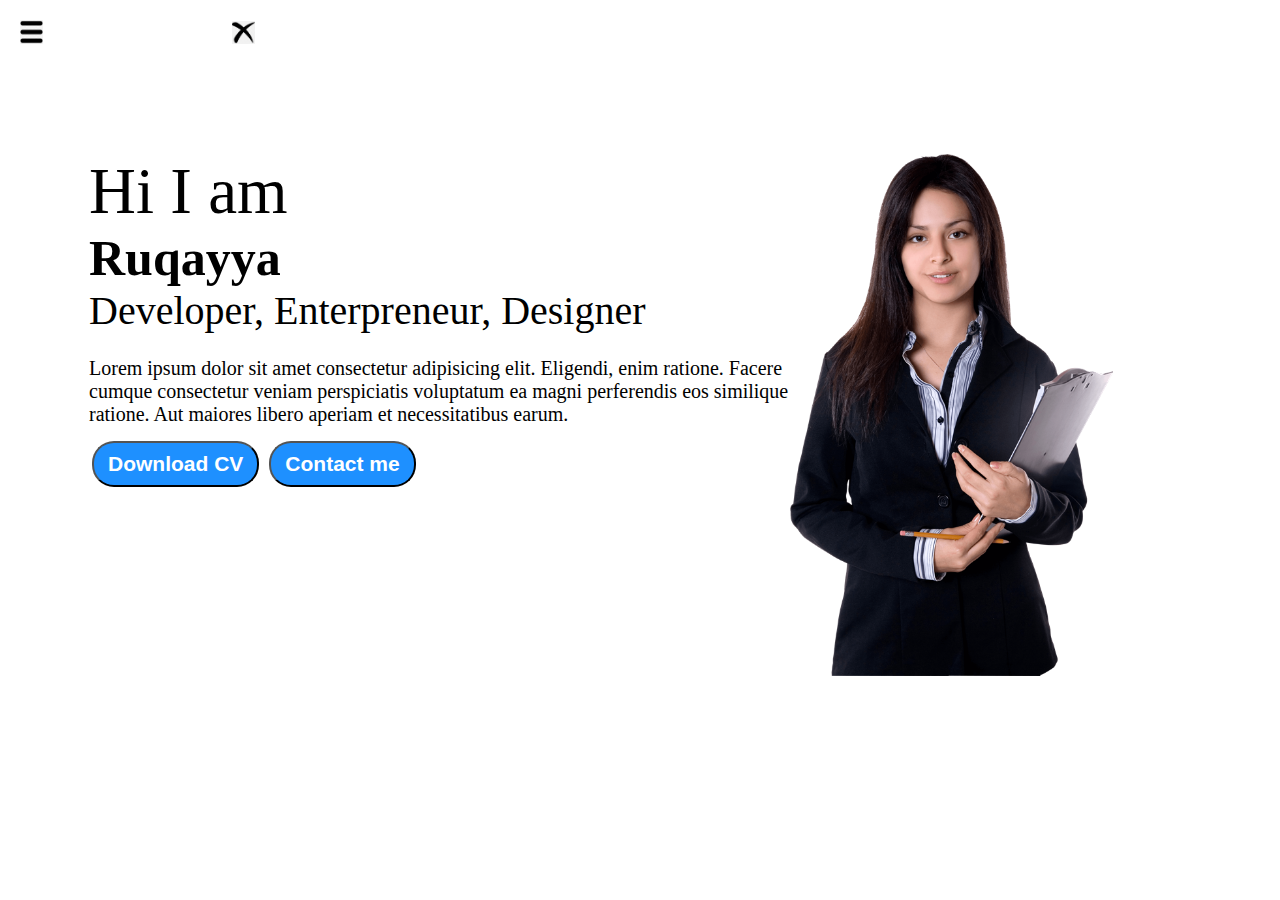
<file: index.html>
<!DOCTYPE html>
<html lang="en">

<head>
    <meta charset="UTF-8">
    <meta http-equiv="X-UA-Compatible" content="IE=edge">
    <meta name="viewport" content="width=device-widt\ h, initial-scale=1.0">
    <title>Ruqayya - Web Developer , programmer , Designer</title>
    <link rel="stylesheet" href="style.css">
</head>

<body>
    <div class="container">
        <div class="sidebar sidebarGo">

            <nav>
                <ul>
                    <li><a href ="/">Home</a></li>
                    <li><a rel="intro" href="intro.html" target="blank">My Intro</a></li>
                    <li><a rel="services" href ="services.html" target="_blank">Services</a></li>
                    <li><a rel="blog" href ="blog.html" target="_blank">Blog</a></li>
                    <li><a rel="contact" href ="contact.html" target="_blank ">contact me</a></li>
                </ul>
            </nav>
        </div>
        <div class="hamburger">
            <img class="ham" src="ham.png" alt="" width="23">
            <img class="cross" src="cross.png.png" alt="" width="23">
        </div>
        <div class="main">
            <div class="infoContainer">
                <div class="devInfo">
                    <div class="hello">Hi I am </div>
                    <div class="name">Ruqayya</div>
                    <div class="about">Developer, Enterpreneur, Designer</div>
                    <div class="moreAbout">Lorem ipsum dolor sit amet consectetur adipisicing elit. Eligendi, enim
                        ratione. Facere cumque consectetur veniam perspiciatis voluptatum ea magni perferendis eos
                        similique ratione. Aut maiores libero aperiam et necessitatibus earum.</div>
                    <div class="buttons">
                       <a rel="cv" href="cv.txt" target="-blank"> 
                        <button class="btn">Download CV</button></a> 
                       <a rel="contact" href="contact.html">
                        <button class="btn">Contact me</button></a>
                    </div>
                </div>
                <div class="devPic">
                    <img src="dev.PNG" alt="Ruqayya">
                </div>
            </div>

        </div>
    </div>
    <script src="script.js"></script>
</body>
 

</html>
</file>
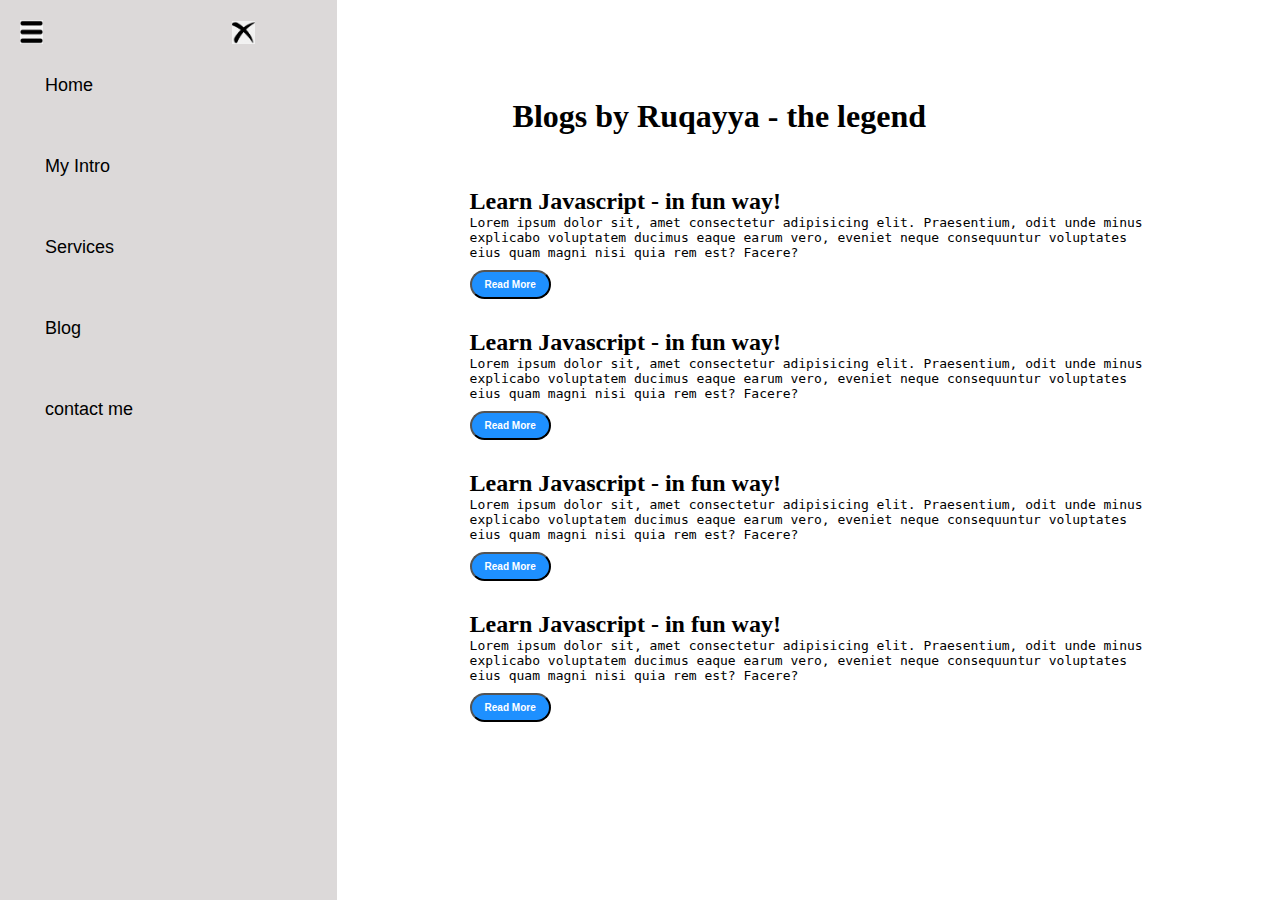
<file: blog.html>
<!DOCTYPE html>
<html lang="en">

<head>
    <meta charset="UTF-8">
    <meta http-equiv="X-UA-Compatible" content="IE=edge">
    <meta name="viewport" content="width=device-widt\ h, initial-scale=1.0">
    <title>Ruqayya - Web Developer , programmer , Designer</title>
    <link rel="stylesheet" href="style.css">
</head>

<body>
    <div class="container">
        <div class="sidebar">

            <nav>
                <ul>
                    <li><a href="/">Home</a></li>
                    <li><a href="/intro.html">My Intro</a></li>
                    <li><a href="/services.html">Services</a></li>
                    <li><a href="/blog.html">Blog</a></li>
                    <li><a href="/contact.html">contact me</a></li>
                </ul>
            </nav>
        </div>
        <div class="main">
            <div class="hamburger">
                <img class="ham" src="ham.png" alt="" width="23">
                <img class="cross" src="cross.png.png" alt="" width="23">
            </div>
            <div class="blogContainer">
                <h1>Blogs by Ruqayya - the legend</h1>
                <div class="blogItem">
                    <h2>Learn Javascript - in fun way!</h2>
                    <p>Lorem ipsum dolor sit, amet consectetur adipisicing elit. Praesentium, odit unde minus explicabo
                        voluptatem ducimus eaque earum vero, eveniet neque consequuntur voluptates eius quam magni nisi
                        quia rem est? Facere?</p>
                        <button class="btn btn-sm">Read More</button>
                </div>
                <div class="blogItem">
                    <h2>Learn Javascript - in fun way!</h2>
                    <p>Lorem ipsum dolor sit, amet consectetur adipisicing elit. Praesentium, odit unde minus explicabo
                        voluptatem ducimus eaque earum vero, eveniet neque consequuntur voluptates eius quam magni nisi
                        quia rem est? Facere?</p>
                         <button class="btn btn-sm">Read More</button>
                </div>
                <div class="blogItem">
                    <h2>Learn Javascript - in fun way!</h2>
                    <p>Lorem ipsum dolor sit, amet consectetur adipisicing elit. Praesentium, odit unde minus explicabo
                        voluptatem ducimus eaque earum vero, eveniet neque consequuntur voluptates eius quam magni nisi
                        quia rem est? Facere?</p>
                         <button class="btn btn-sm">Read More</button>
                </div>
                <div class="blogItem">
                    <h2>Learn Javascript - in fun way!</h2>
                    <p>Lorem ipsum dolor sit, amet consectetur adipisicing elit. Praesentium, odit unde minus explicabo
                        voluptatem ducimus eaque earum vero, eveniet neque consequuntur voluptates eius quam magni nisi
                        quia rem est? Facere?</p>
                         <button class="btn btn-sm">Read More</button>
                </div>

            </div>

        </div>
    </div>
    <script src="script.js"></script>
</body>

</html>
</file>
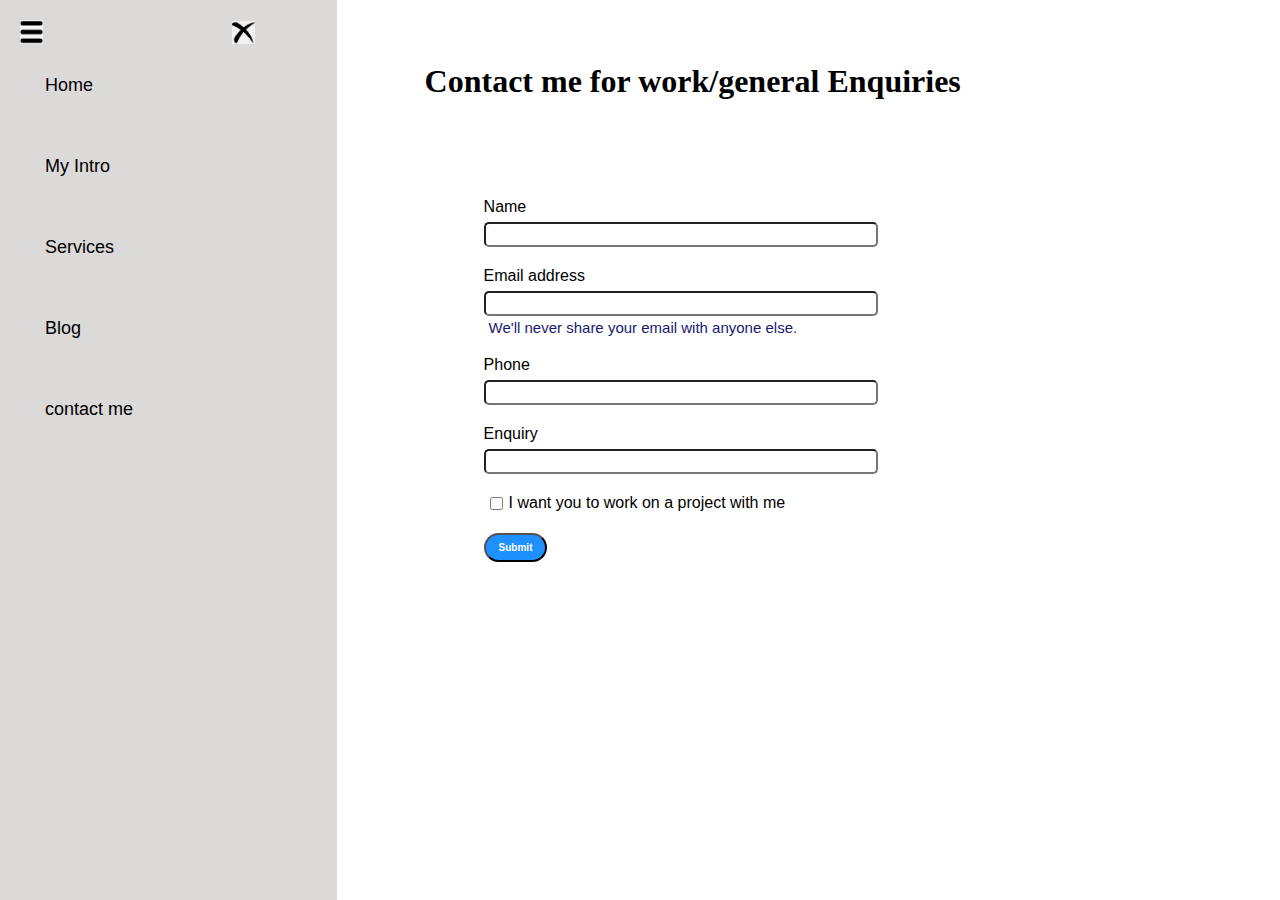
<file: contact.html>
<!DOCTYPE html>
<html lang="en">

<head>
    <meta charset="UTF-8">
    <meta http-equiv="X-UA-Compatible" content="IE=edge">
    <meta name="viewport" content="width=device-widt\ h, initial-scale=1.0">
    <title>Ruqayya - Web Developer , programmer , Designer</title>
    <link rel="stylesheet" href="style.css">
</head>

<body>
    <div class="container">
        <div class="sidebar">

            <nav>
                <ul>
                    <li><a href ="/">Home</a></li>
                    <li><a href ="/intro.html">My Intro</a></li>
                    <li><a href ="/services.html">Services</a></li>
                    <li><a href ="/blog.html">Blog</a></li>
                    <li><a href ="/contact.html">contact me</a></li>
                </ul>
            </nav>
        </div>
        <div class="main">
            <div class="hamburger">
                <img class="ham" src="ham.png" alt="" width="23">
                <img class="cross" src="cross.png.png" alt="" width="23">
            </div>
            <h1>Contact me for work/general Enquiries</h1>
            <div class="contactform">
                <form>
                    <div class="mb-3">
                      <label for="clientname" class="form-label">Name</label>
                      <input type="email" class="form-control" id="clientname" aria-describedby="emailHelp">
                      
                    </div>
                    <div class="mb-3">
                        <label for="clientemail1" class="form-label">Email address</label>
                        <input type="email" class="form-control" id="clientemail1" aria-describedby="emailHelp">
                        <div id="emailHelp" class="form-text">We'll never share your email with anyone else.</div>
                      </div>
                    <div class="mb-3">
                      <label for="clientphone" class="form-label">Phone</label>
                      <input type="phone" class="form-control" id="clientphone">
                    </div>
                    <div class="mb-3">
                        <label for="clientemail" class="form-label">Enquiry</label>
                        <input type="name" class="form-control" id="clientemail">
                      </div>
                    <div class="mb-3" id="form-check">
                      <input type="checkbox" class="form-check-input" id="is client">
                      <label class="form-check-label" for="exampleCheck1">I want you to work on a project with me</label>
                    </div>
                    <button type="submit" class="btn btn-sm">Submit</button>
                  </form>
            </div>

        </div>
    </div>
    <script src="script.js"></script>
</body>

</html>
</file>
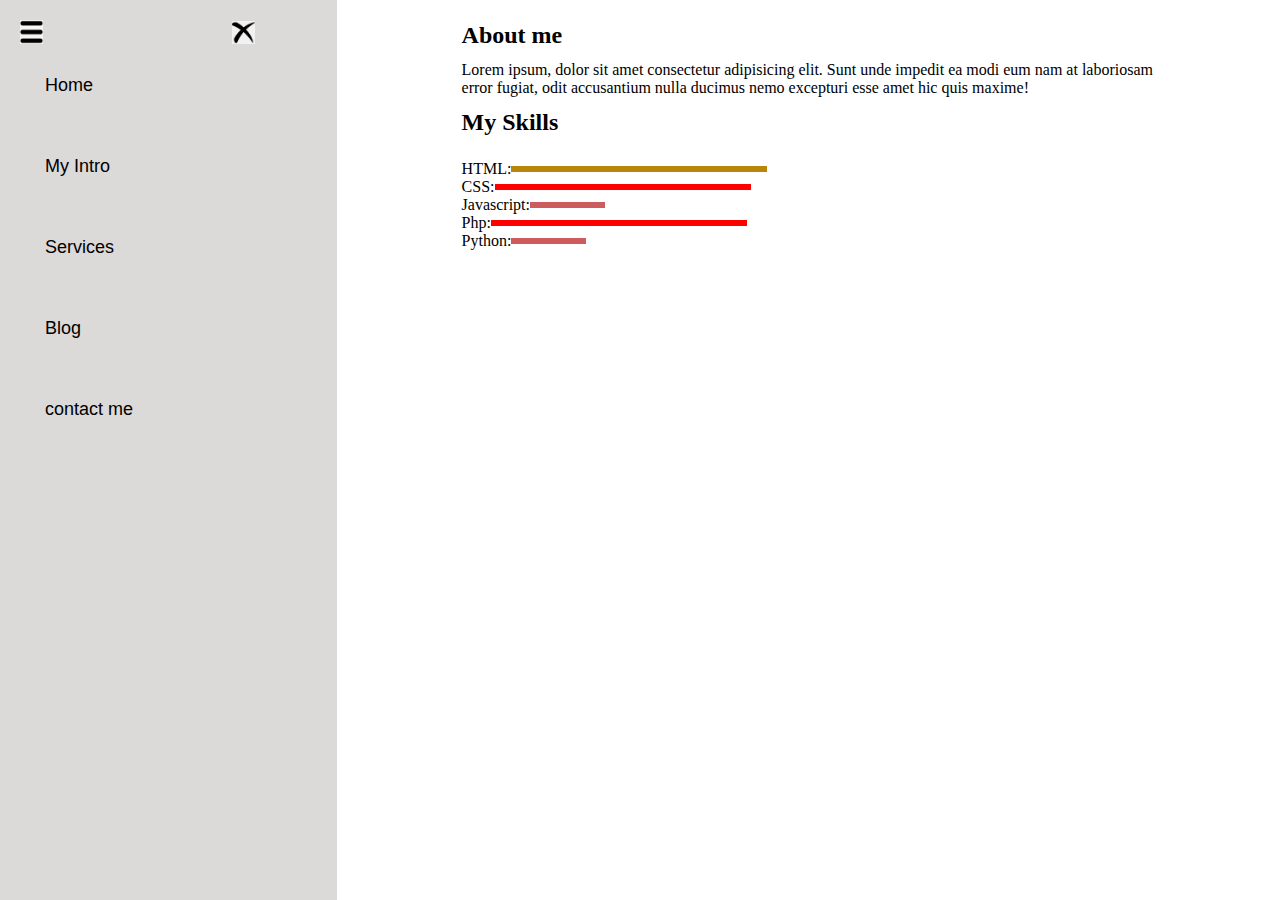
<file: intro.html>
<!DOCTYPE html>
<html lang="en">

<head>
    <meta charset="UTF-8">
    <meta http-equiv="X-UA-Compatible" content="IE=edge">
    <meta name="viewport" content="width=device-widt\ h, initial-scale=1.0">
    <title>Ruqayya - Web Developer , programmer , Designer</title>
    <link rel="stylesheet" href="style.css">
</head>

<body>
    <div class="container">
        <div class="sidebar">

            <nav>
                <ul>
                    <li><a href="/">Home</a></li>
                    <li><a href="/intro.html">My Intro</a></li>
                    <li><a href="/services.html">Services</a></li>
                    <li><a href="/blog.html">Blog</a></li>
                    <li><a href="/contact.html">contact me</a></li>
                </ul>
            </nav>
        </div>
        <div class="main">
            <div class="hamburger">
                <img class="ham" src="ham.png" alt="" width="23">
                <img class="cross" src="cross.png.png" alt="" width="23">
            </div>
            <div class="intro">
                    <h2>About me</h2>
                    <p>Lorem ipsum, dolor sit amet consectetur adipisicing elit. Sunt unde impedit ea modi eum nam at
                        laboriosam error fugiat, odit accusantium nulla ducimus nemo excepturi esse amet hic quis
                        maxime!</p>
                    <h2>My Skills</h2>
                    <div class="skillContainer">
                      <div class="skillItem"> HTML:  <div class="skill hundred"></div></div>
                      <div class="skillItem"> CSS:  <div class="skill"></div></div>
                      <div class="skillItem"> Javascript:  <div class="skill t5"></div></div>
                      <div class="skillItem"> Php:  <div class="skill"></div></div>
                      <div class="skillItem"> Python:  <div class="skill t5"></div></div>
            </div>

        </div>
    </div>
    <script src="script.js"></script>
</body>

</html>
</file>
<file: style.css>
* {
    margin: 0;
    padding: 0;
}

.sidebar {
    background-color: rgb(220, 217, 217);
    width: 434px;
    font-family: 'Fira Sans', sans-serif;
    height: 100vh;
    transition: transform 0.3s ease-in;
    /* position: absolute; */

}

.sidebar nav {
    padding: 45px;
}

.sidebar nav li {
    list-style: none;
    font-size: 18px;
    padding: 30px 0;
}

.sidebar nav li a {
    text-decoration: none;
    color: black;
}

.main {
    /* background-color: chocolate; */
    width: 90vw;
    padding: 10px 25px;
}

.container {
    display: flex;
}

.infoContainer {
    /* background-color: hotpink; */
    height: 58vh;
    width: 80vw;
    margin: 144px auto;
    display: flex;
    justify-content: space-around;

}


.devInfo {
    display: flex;
    flex-direction: column;
}

.hello {
    font-size: 65px;
}

.name {
    font-size: 50px;
    font-weight: bold;
}

.about {
    font-size: 40px;
}

.btn {
    margin: 15px 3px;
    padding: 9px 14px;
    border-radius: 22px;
    background-color: dodgerblue;
    font-weight: bold;
    font-size: 21px;
    color: white;
    cursor: pointer;

}

.btn-sm {
    font-size: 10px;
    padding: 7px 13px;
    margin: 10px 0;
}

.btn:hover {
    background-color: white;
    color: dodgerblue;
}

.devPic img {
    height: 58vh;


}

.moreAbout {
    font-size: 20px;
    margin-top: 23px;
}

.contactform {
    font-family: 'Segoe UI', Tahoma, Geneva, Verdana, sans-serif;
    padding-top: 144px;
    padding: 0 34px;
   
}

.contactform h1 {
    font-family: 'Segoe UI', Tahoma, Geneva, Verdana, sans-serif;
    text-align: center;
}

.contactform div {
    padding: 10px 0;
    display: flex;
    flex-direction: column;
}

.contactform form div input {

    width: 30vw;
    border-radius: 5px;
    margin: 6px 0 0 0;
    padding: 3px;
}

#emailHelp {
    font-size: 15px;
    color: midnightblue;
    margin: 0 5px;
    padding: 3px 0 0 0;
}

#form-check {
    flex-direction: row;
}

#form-check input {
    margin: 3px 0;
    width: 25px;
}

.blogItem {
    margin: 20px;
    font-family: petite-caps;
}
.blogContainer{
    margin: 88px;
}
h1 {
    font-family: petite-caps;
    margin: 53px;
    padding: 0 10px;
}

p {
    font-family: monospace;
}
.contactform{
    margin: 88px;
}
.intro{
    margin: 10px 88px;
}
.intro h2 {
    font-family: petite-caps;
    margin: 12px;
}

.intro p {
    font-family: petite-caps;
    margin: 12px;
}

.skillContainer {
    padding: 12px;
}

.skillItem {
    display: flex;
    align-items: center;
}

.skill {
    width: 256px;
    height: 6px;
    background-color: red;

}

.hundred{
    width: 256px;
    background-color: darkgoldenrod;
}
.fifty{
width: 125px;
background-color: darkgreen;
}
.t5{
width: 75px;
background-color: indianred;
}
.sidebarGo{
    transform: translate(-443px, 0px);
   position: absolute;
}
.hamburger{
    position: absolute;
    cursor: pointer;
    top: 10px;
    left: 10px;
}
.ham{
    margin-top: 10px;
    margin-left: 10px;
    
}
.cross{
    margin-left: 185px;
    margin-top: 10px;
}
@media (max-width: 1615px) {

}
.devpic{
    display: flex;
}
/* .sidebar{
     transform: translate(-443px, 0px);
    position: absolute;
} */
</file>
